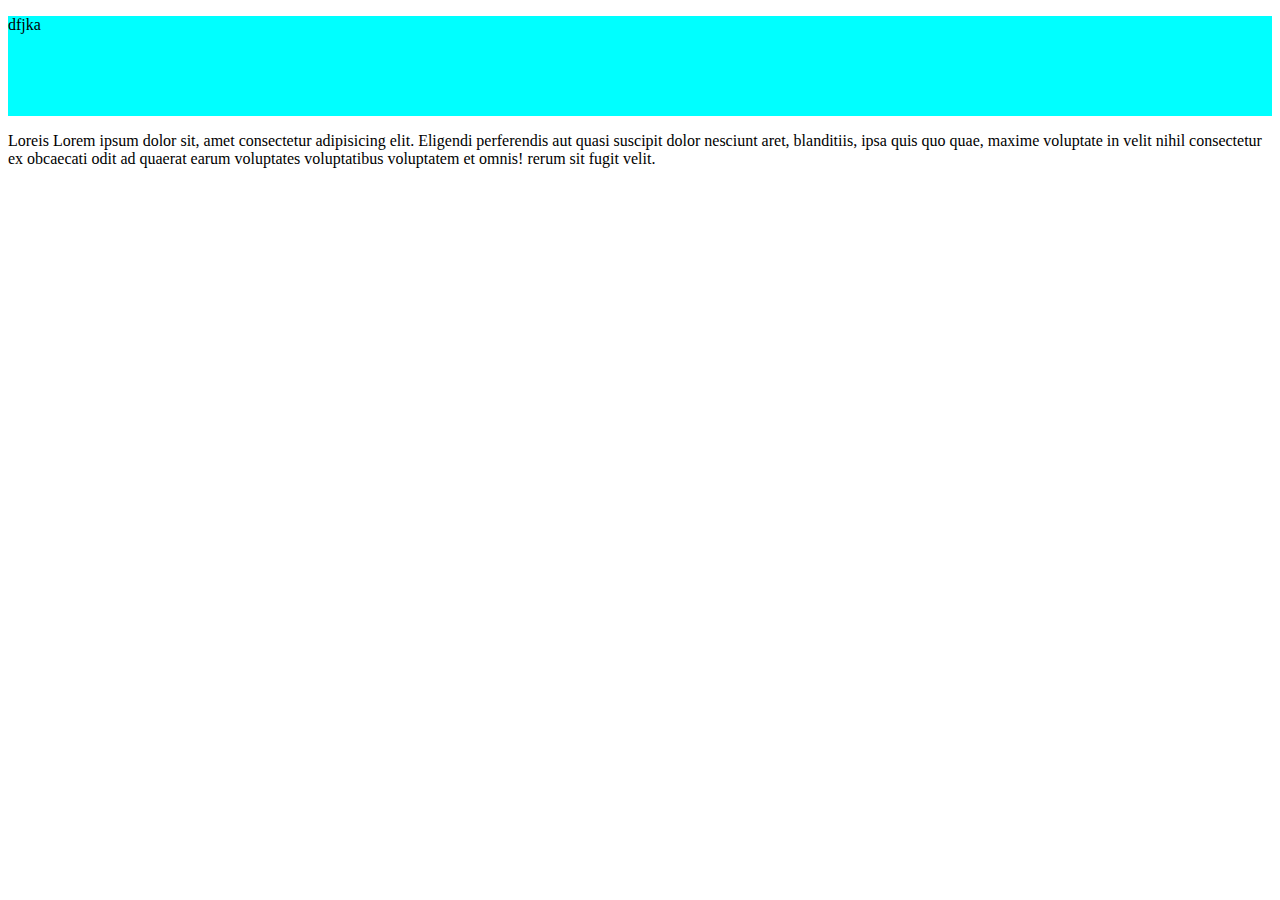
<file: index.html>
<!DOCTYPE html>
<html lang="en">
<head>
    <meta charset="UTF-8">
    <meta name="viewport" content="width=device-width, initial-scale=1.0">
    <title>Document</title>
    <style>
    ::-webkit-scrollbar{
        width: 20px;
    }
    #name{
        height: 100px;
        background-color: aqua;
        outline-offset: 60cap;
    }
    </style>
</head>
<body>
    <p id="name">dfjka</p>
    <p>Loreis Lorem ipsum dolor sit, amet consectetur adipisicing elit. Eligendi perferendis aut quasi suscipit dolor nesciunt aret, blanditiis, ipsa quis quo quae, maxime voluptate in velit nihil consectetur ex obcaecati odit ad quaerat earum voluptates voluptatibus voluptatem et omnis! rerum sit fugit velit.</p>
</body>
</html>
</file>
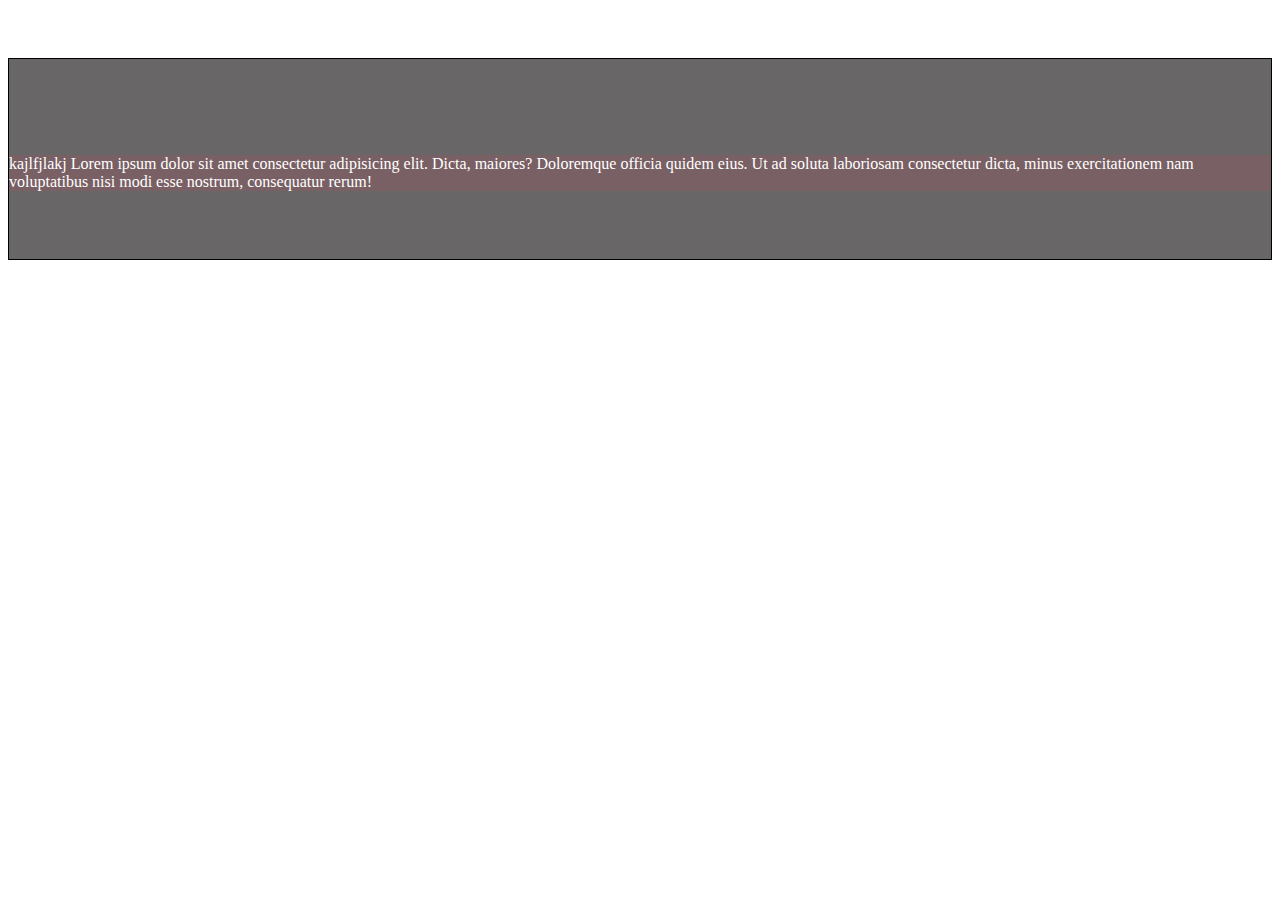
<file: abslute.html>
<!DOCTYPE html>
<html lang="en">
<head>
    <meta charset="UTF-8">
    <meta name="viewport" content="width=device-width, initial-scale=1.0">
    <title>Document</title>
    <style>
        .outerdiv{
            position: relative;
            height: 200px;
            top: 50px;
            border: 1px solid black;
            background-color: rgb(104, 102, 102);
        }
        .innerp{
            position: absolute;
            top: 80px;
             background-color: rgb(121, 96, 100);
            color: white;
        }
        
    </style>                                                       
</head>
<body>
    <div class="outerdiv">
         <p class="innerp">kajlfjlakj Lorem ipsum dolor sit amet consectetur adipisicing elit. Dicta, maiores? Doloremque officia quidem eius. Ut ad soluta laboriosam consectetur dicta, minus exercitationem nam voluptatibus nisi modi esse nostrum, consequatur rerum!</p>
    </div>
    
</body>
</html>
</file>
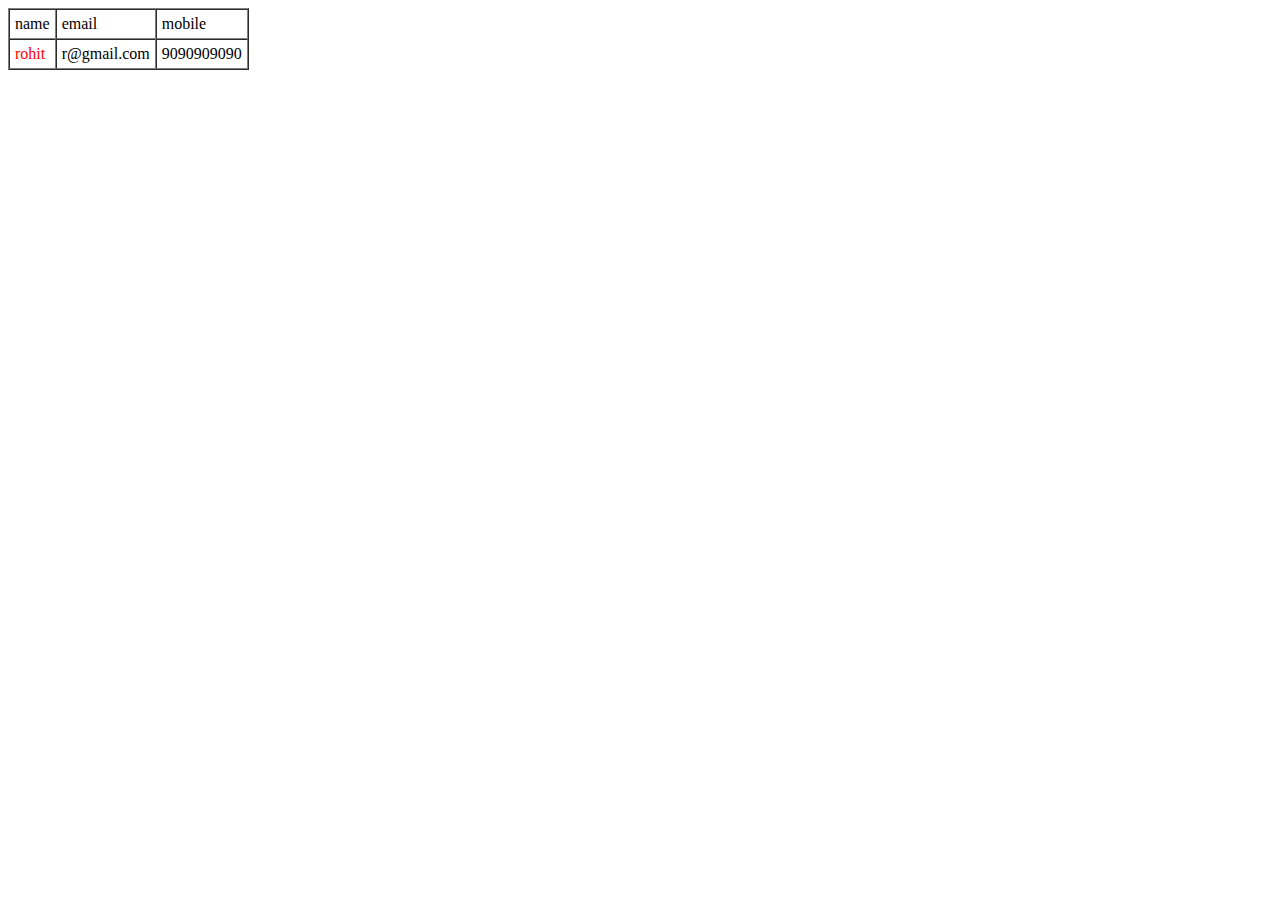
<file: index1.html>
<!DOCTYPE html>
<html lang="en">
<head>
    <meta charset="UTF-8">
    <meta name="viewport" content="width=device-width, initial-scale=1.0">
    <title>Document</title>
    <link rel="stylesheet" href="style.css">
</head>
<body>
    <table border="1" cellspacing="0" cellpadding="5">
        <tr>
            <td>name</td>
            <td>email</td>
            <td>mobile</td>
        </tr>
        <tr>
            <td style="color:red;">rohit</td>
            <td>r@gmail.com</td>
            <td>9090909090</td>
        </tr>
    </table>
</body>
</html>
</file>
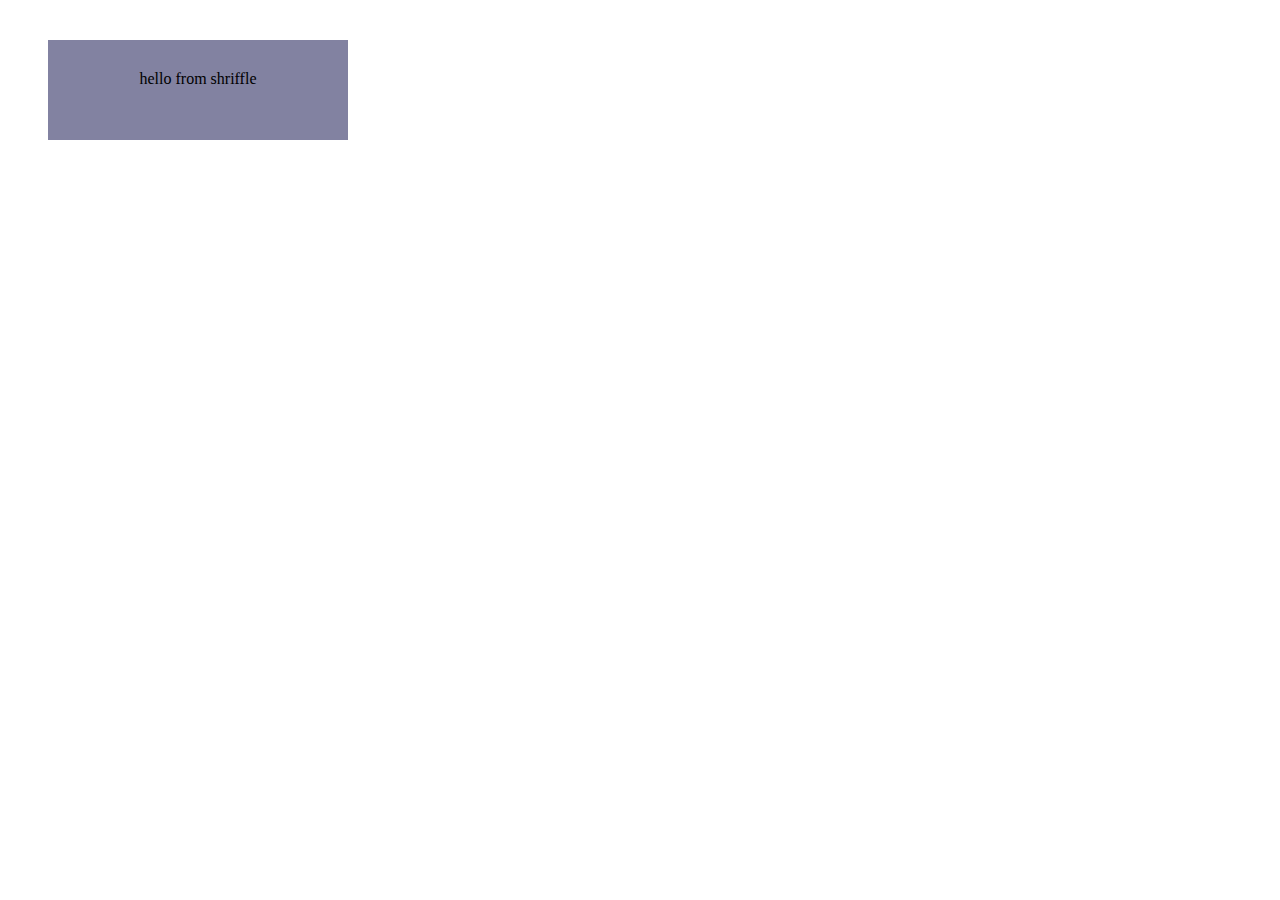
<file: position.htm>
<!DOCTYPE html>
<html lang="en">
<head>
    <meta charset="UTF-8">
    <meta name="viewport" content="width=device-width, initial-scale=1.0">
    <title>Document</title>
    <style>
        #outerdiv{
            height: 100px;
            width: 300px;
            margin: 40px;
            text-align: center;
            background-color: rgb(130, 130, 161);
        }
        .div1{
            position: relative;
            top: 30px;
        }
    </style>
</head>
<body>
    <div id="outerdiv">
        <div class="div1">hello from shriffle</div>
    </div>
</body>
</html>
</file>
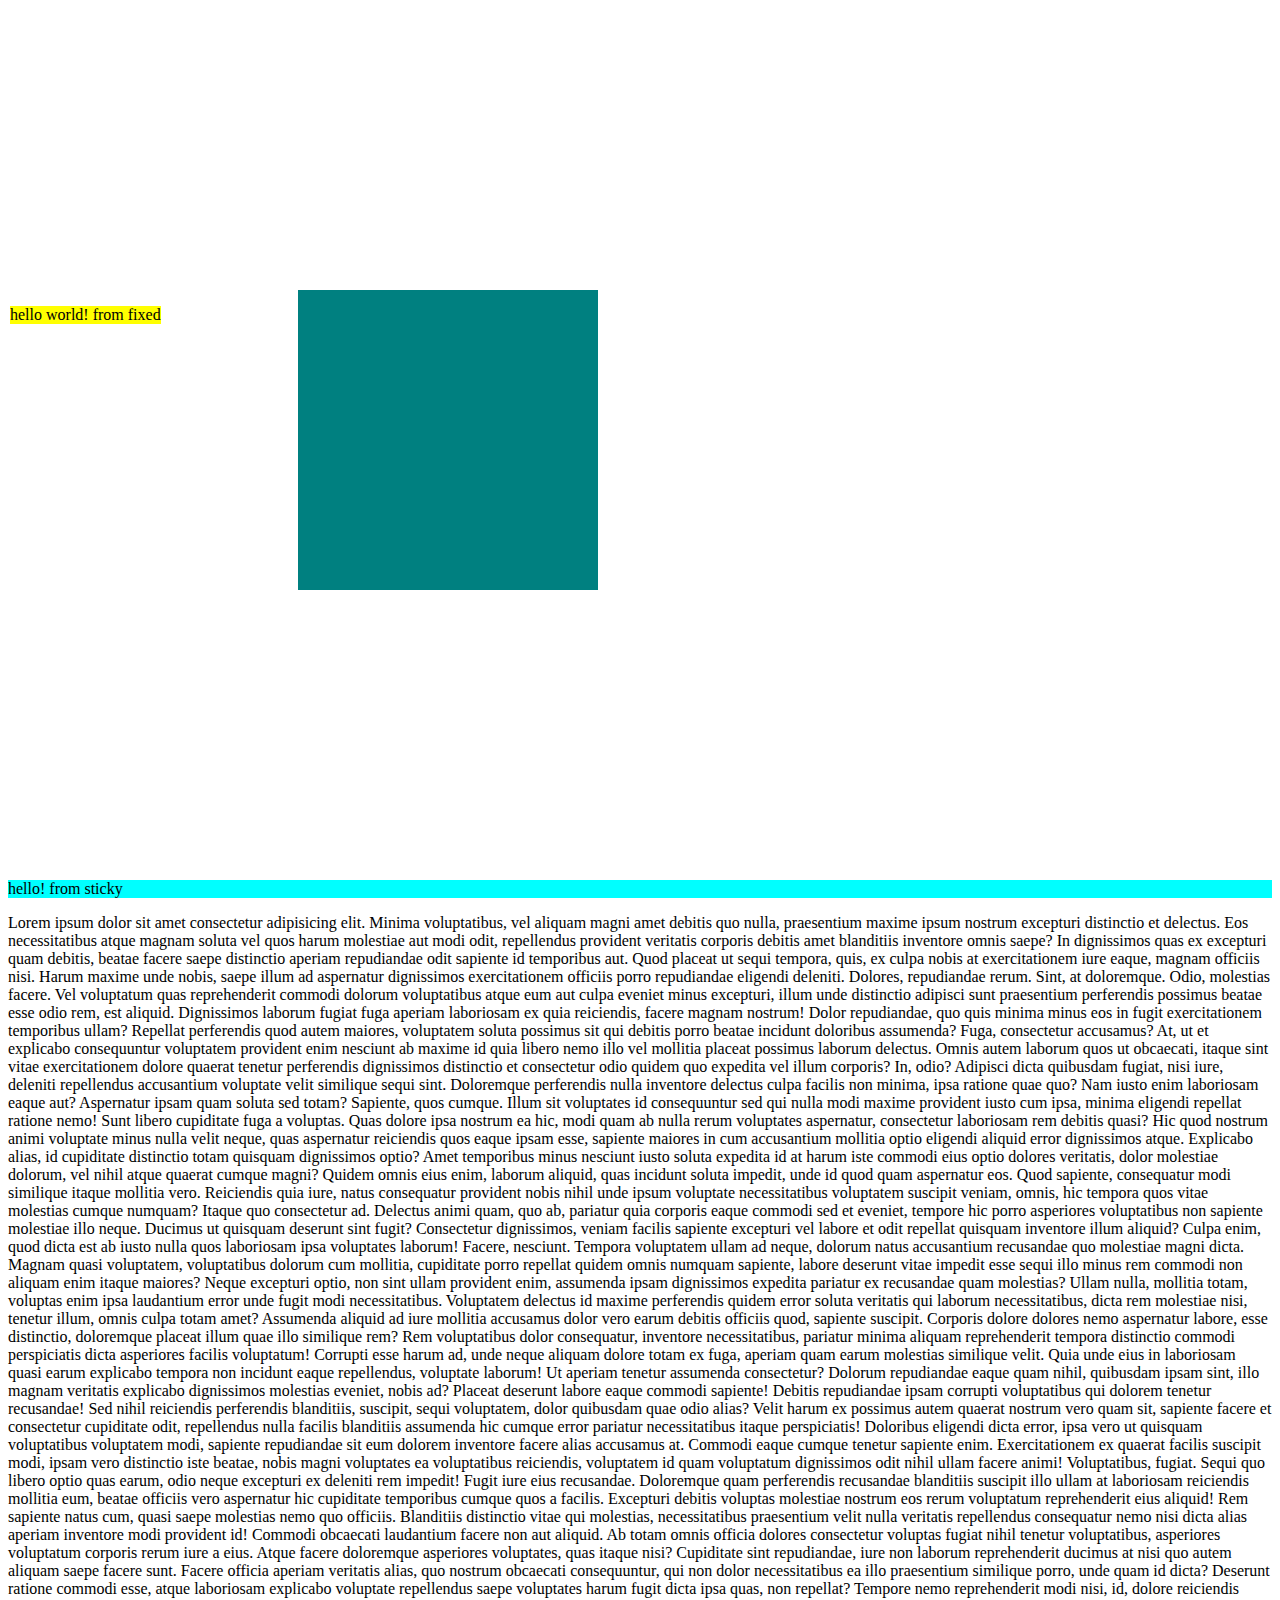
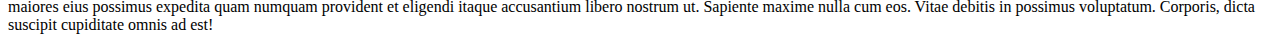
<file: positionfixed.html>
<!DOCTYPE html>
<html lang="en">
<head>
    <meta charset="UTF-8">
    <meta name="viewport" content="width=device-width, initial-scale=1.0">
    <title>Document</title>
    <style>
        .box{
            margin: 290px;
            width: 300px;
            height: 300px;
            background: teal;
        }
        p:first-child{
            position: fixed;
            /* top:10px; */
            left: 10px;
            background-color: yellow;
        }
        p:nth-child(2){
            position: sticky;
            top: 0;    
            background-color: aqua;
        }
    </style>
</head>
<body>
    <div  class="box">
       <p>hello world! from fixed</p>
    </div>
    <p>hello! from sticky</p>
    <div>Lorem ipsum dolor sit amet consectetur adipisicing elit. Minima voluptatibus, vel aliquam magni amet debitis quo nulla, praesentium maxime ipsum nostrum excepturi distinctio et delectus. Eos necessitatibus atque magnam soluta vel quos harum molestiae aut modi odit, repellendus provident veritatis corporis debitis amet blanditiis inventore omnis saepe? In dignissimos quas ex excepturi quam debitis, beatae facere saepe distinctio aperiam repudiandae odit sapiente id temporibus aut. Quod placeat ut sequi tempora, quis, ex culpa nobis at exercitationem iure eaque, magnam officiis nisi. Harum maxime unde nobis, saepe illum ad aspernatur dignissimos exercitationem officiis porro repudiandae eligendi deleniti. Dolores, repudiandae rerum. Sint, at doloremque. Odio, molestias facere. Vel voluptatum quas reprehenderit commodi dolorum voluptatibus atque eum aut culpa eveniet minus excepturi, illum unde distinctio adipisci sunt praesentium perferendis possimus beatae esse odio rem, est aliquid. Dignissimos laborum fugiat fuga aperiam laboriosam ex quia reiciendis, facere magnam nostrum! Dolor repudiandae, quo quis minima minus eos in fugit exercitationem temporibus ullam? Repellat perferendis quod autem maiores, voluptatem soluta possimus sit qui debitis porro beatae incidunt doloribus assumenda? Fuga, consectetur accusamus? At, ut et explicabo consequuntur voluptatem provident enim nesciunt ab maxime id quia libero nemo illo vel mollitia placeat possimus laborum delectus. Omnis autem laborum quos ut obcaecati, itaque sint vitae exercitationem dolore quaerat tenetur perferendis dignissimos distinctio et consectetur odio quidem quo expedita vel illum corporis? In, odio? Adipisci dicta quibusdam fugiat, nisi iure, deleniti repellendus accusantium voluptate velit similique sequi sint. Doloremque perferendis nulla inventore delectus culpa facilis non minima, ipsa ratione quae quo? Nam iusto enim laboriosam eaque aut? Aspernatur ipsam quam soluta sed totam? Sapiente, quos cumque. Illum sit voluptates id consequuntur sed qui nulla modi maxime provident iusto cum ipsa, minima eligendi repellat ratione nemo! Sunt libero cupiditate fuga a voluptas. Quas dolore ipsa nostrum ea hic, modi quam ab nulla rerum voluptates aspernatur, consectetur laboriosam rem debitis quasi? Hic quod nostrum animi voluptate minus nulla velit neque, quas aspernatur reiciendis quos eaque ipsam esse, sapiente maiores in cum accusantium mollitia optio eligendi aliquid error dignissimos atque. Explicabo alias, id cupiditate distinctio totam quisquam dignissimos optio? Amet temporibus minus nesciunt iusto soluta expedita id at harum iste commodi eius optio dolores veritatis, dolor molestiae dolorum, vel nihil atque quaerat cumque magni? Quidem omnis eius enim, laborum aliquid, quas incidunt soluta impedit, unde id quod quam aspernatur eos. Quod sapiente, consequatur modi similique itaque mollitia vero. Reiciendis quia iure, natus consequatur provident nobis nihil unde ipsum voluptate necessitatibus voluptatem suscipit veniam, omnis, hic tempora quos vitae molestias cumque numquam? Itaque quo consectetur ad. Delectus animi quam, quo ab, pariatur quia corporis eaque commodi sed et eveniet, tempore hic porro asperiores voluptatibus non sapiente molestiae illo neque. Ducimus ut quisquam deserunt sint fugit? Consectetur dignissimos, veniam facilis sapiente excepturi vel labore et odit repellat quisquam inventore illum aliquid? Culpa enim, quod dicta est ab iusto nulla quos laboriosam ipsa voluptates laborum! Facere, nesciunt. Tempora voluptatem ullam ad neque, dolorum natus accusantium recusandae quo molestiae magni dicta. Magnam quasi voluptatem, voluptatibus dolorum cum mollitia, cupiditate porro repellat quidem omnis numquam sapiente, labore deserunt vitae impedit esse sequi illo minus rem commodi non aliquam enim itaque maiores? Neque excepturi optio, non sint ullam provident enim, assumenda ipsam dignissimos expedita pariatur ex recusandae quam molestias? Ullam nulla, mollitia totam, voluptas enim ipsa laudantium error unde fugit modi necessitatibus. Voluptatem delectus id maxime perferendis quidem error soluta veritatis qui laborum necessitatibus, dicta rem molestiae nisi, tenetur illum, omnis culpa totam amet? Assumenda aliquid ad iure mollitia accusamus dolor vero earum debitis officiis quod, sapiente suscipit. Corporis dolore dolores nemo aspernatur labore, esse distinctio, doloremque placeat illum quae illo similique rem? Rem voluptatibus dolor consequatur, inventore necessitatibus, pariatur minima aliquam reprehenderit tempora distinctio commodi perspiciatis dicta asperiores facilis voluptatum! Corrupti esse harum ad, unde neque aliquam dolore totam ex fuga, aperiam quam earum molestias similique velit. Quia unde eius in laboriosam quasi earum explicabo tempora non incidunt eaque repellendus, voluptate laborum! Ut aperiam tenetur assumenda consectetur? Dolorum repudiandae eaque quam nihil, quibusdam ipsam sint, illo magnam veritatis explicabo dignissimos molestias eveniet, nobis ad? Placeat deserunt labore eaque commodi sapiente! Debitis repudiandae ipsam corrupti voluptatibus qui dolorem tenetur recusandae! Sed nihil reiciendis perferendis blanditiis, suscipit, sequi voluptatem, dolor quibusdam quae odio alias? Velit harum ex possimus autem quaerat nostrum vero quam sit, sapiente facere et consectetur cupiditate odit, repellendus nulla facilis blanditiis assumenda hic cumque error pariatur necessitatibus itaque perspiciatis! Doloribus eligendi dicta error, ipsa vero ut quisquam voluptatibus voluptatem modi, sapiente repudiandae sit eum dolorem inventore facere alias accusamus at. Commodi eaque cumque tenetur sapiente enim. Exercitationem ex quaerat facilis suscipit modi, ipsam vero distinctio iste beatae, nobis magni voluptates ea voluptatibus reiciendis, voluptatem id quam voluptatum dignissimos odit nihil ullam facere animi! Voluptatibus, fugiat. Sequi quo libero optio quas earum, odio neque excepturi ex deleniti rem impedit! Fugit iure eius recusandae. Doloremque quam perferendis recusandae blanditiis suscipit illo ullam at laboriosam reiciendis mollitia eum, beatae officiis vero aspernatur hic cupiditate temporibus cumque quos a facilis. Excepturi debitis voluptas molestiae nostrum eos rerum voluptatum reprehenderit eius aliquid! Rem sapiente natus cum, quasi saepe molestias nemo quo officiis. Blanditiis distinctio vitae qui molestias, necessitatibus praesentium velit nulla veritatis repellendus consequatur nemo nisi dicta alias aperiam inventore modi provident id! Commodi obcaecati laudantium facere non aut aliquid. Ab totam omnis officia dolores consectetur voluptas fugiat nihil tenetur voluptatibus, asperiores voluptatum corporis rerum iure a eius. Atque facere doloremque asperiores voluptates, quas itaque nisi? Cupiditate sint repudiandae, iure non laborum reprehenderit ducimus at nisi quo autem aliquam saepe facere sunt. Facere officia aperiam veritatis alias, quo nostrum obcaecati consequuntur, qui non dolor necessitatibus ea illo praesentium similique porro, unde quam id dicta? Deserunt ratione commodi esse, atque laboriosam explicabo voluptate repellendus saepe voluptates harum fugit dicta ipsa quas, non repellat? Tempore nemo reprehenderit modi nisi, id, dolore reiciendis maiores eius possimus expedita quam numquam provident et eligendi itaque accusantium libero nostrum ut. Sapiente maxime nulla cum eos. Vitae debitis in possimus voluptatum. Corporis, dicta suscipit cupiditate omnis ad est!</div>
</body>
</html>
</file>
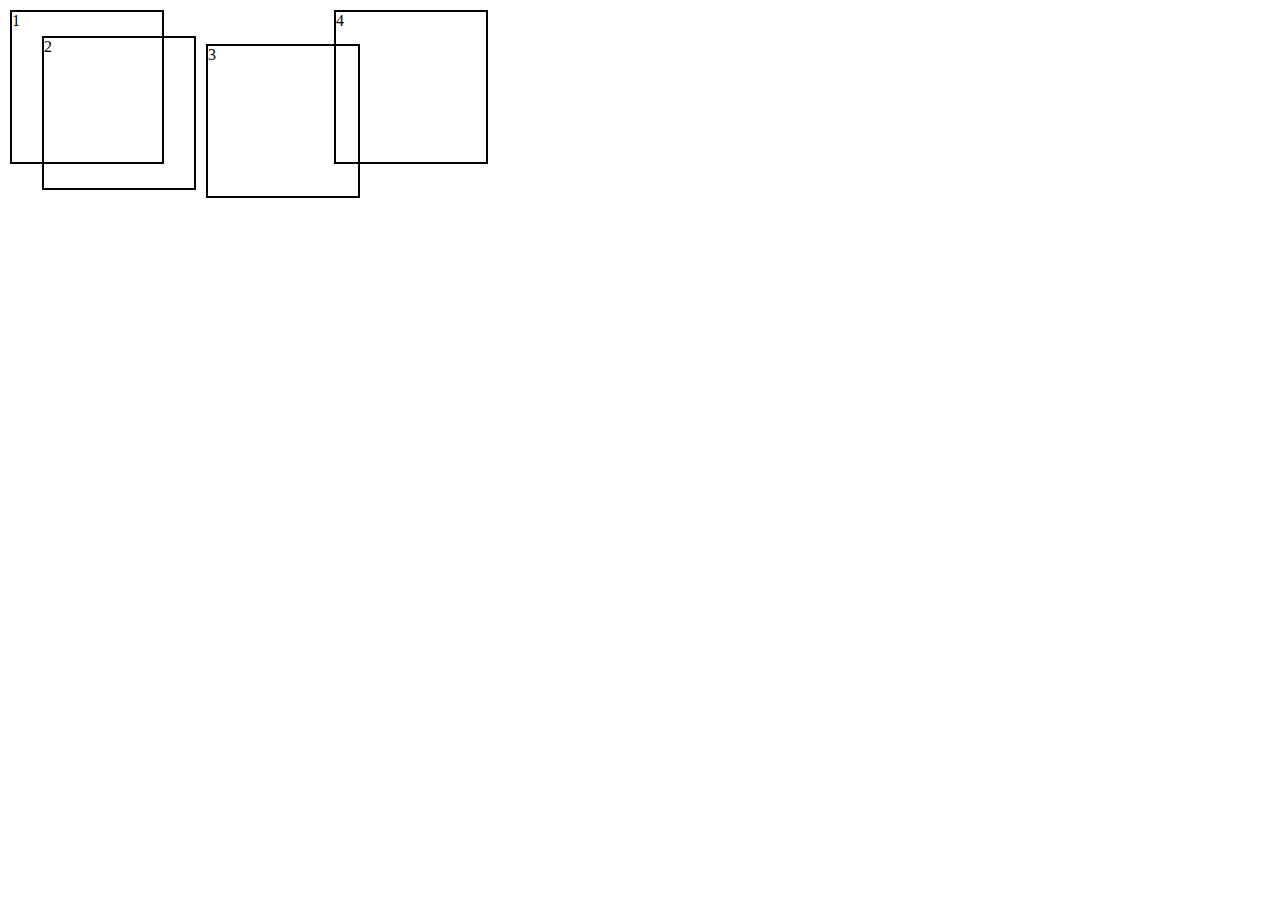
<file: postionrelative.html>
<!DOCTYPE html>
<html lang="en">
<head>
    <meta charset="UTF-8">
    <meta name="viewport" content="width=device-width, initial-scale=1.0">
    <title>Document</title>
    <style>
        .box{
            border: 2px solid;
            width: 150px;
            height: 150px;
            display: inline-block;
            margin: 2px;
        }
        #box3{
            position: relative;
            top: 34px;
            left: 34px;
        }
        #box2{
            position: absolute;
            top: 34px;
            left: 40px;
        }
    </style>
</head>
<body>
    <div class="box" id="box1">1</div>
    <div class="box" id="box2">2 </div>
    <div class="box" id="box3">3</div>
    <div class="box" id="box4">4</div>
</body>
</html>
</file>
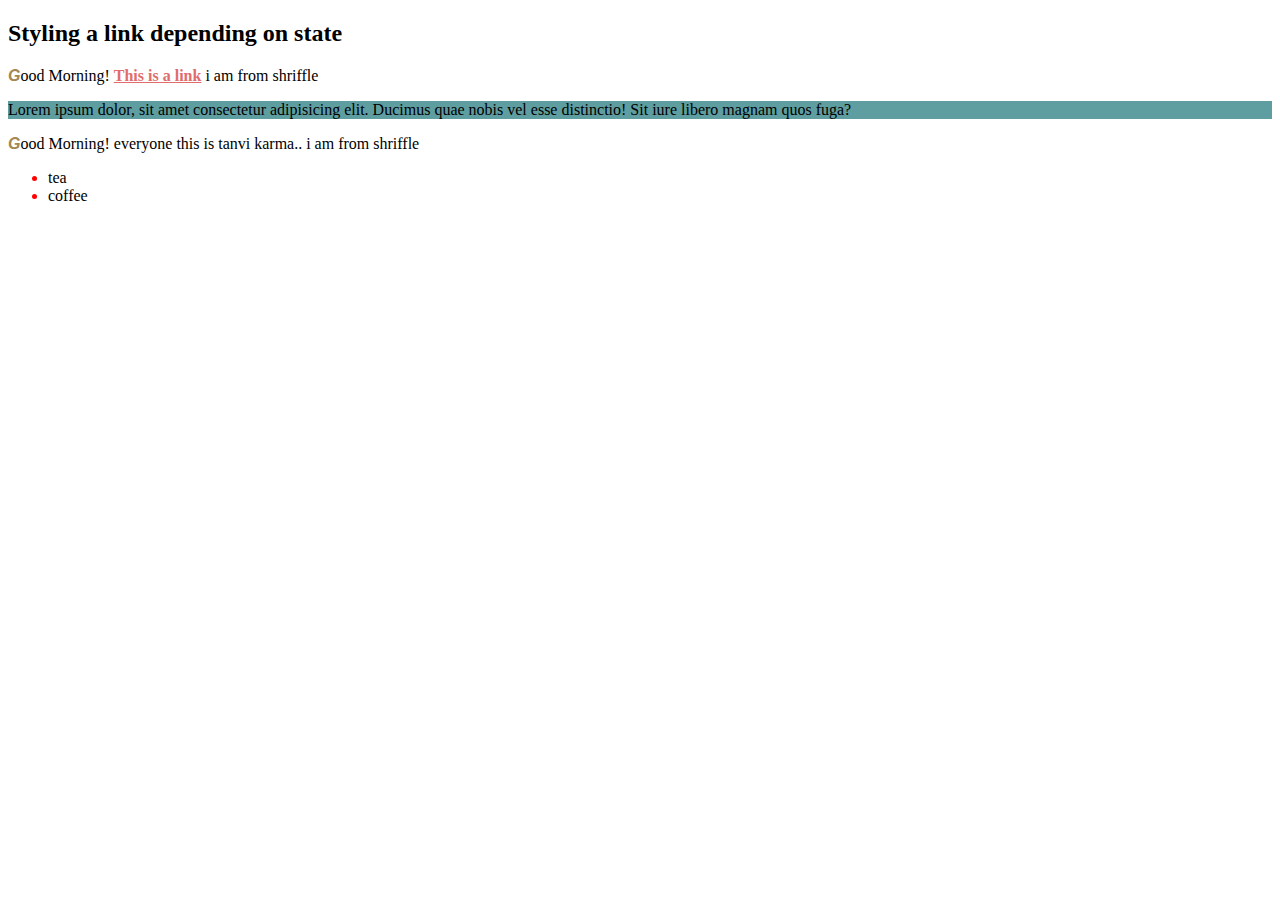
<file: psudo1.html>
<!DOCTYPE html>
<html lang="en">
<head>
    <meta charset="UTF-8">
    <meta name="viewport" content="width=device-width, initial-scale=1.0">
    <title>Document</title>
   <link rel="stylesheet" href="style.css">
</head>
<body>
    
<h2>Styling a link depending on state</h2>

<p><b><a href="https://www.google.com" >This is a link</a></b></p>

<div class="box">Lorem ipsum dolor, sit amet consectetur adipisicing elit. Ducimus quae nobis vel esse distinctio! Sit iure libero magnam quos fuga?</div>

<p> everyone this is tanvi karma..</p>

<ul>
    <li>tea</li>
    <li>coffee</li>
</ul>
</body>
</html>
</file>
<file: style.css>
a:link {
    color: rgb(224, 108, 108);
  }
  
  a:visited {
    color: rgb(132, 190, 132);
  }
  
  a:hover {
    color: rgb(172, 122, 147);
  }
  
  a:active {
    color: rgb(103, 103, 134);
  }
  .box{
      background-color: cadetblue;
  }
  .box:hover{
      color: white;
      background-color: rgb(165, 135, 79);
  }
  p::after{
      content: "  i am from shriffle";
  }
  p::before{
      content: "Good Morning! ";
  }
  p::first-letter{
      font-style: italic;
      font-weight: bolder;
      font-family: 'Franklin Gothic Medium', 'Arial Narrow', Arial, sans-serif;
      color: rgb(165, 135, 79);
  }
  ::marker{
      color: red;
  }
  ::selection {
      color: rgb(151, 98, 98);
      background: rgb(235, 202, 96);
}
</file>
